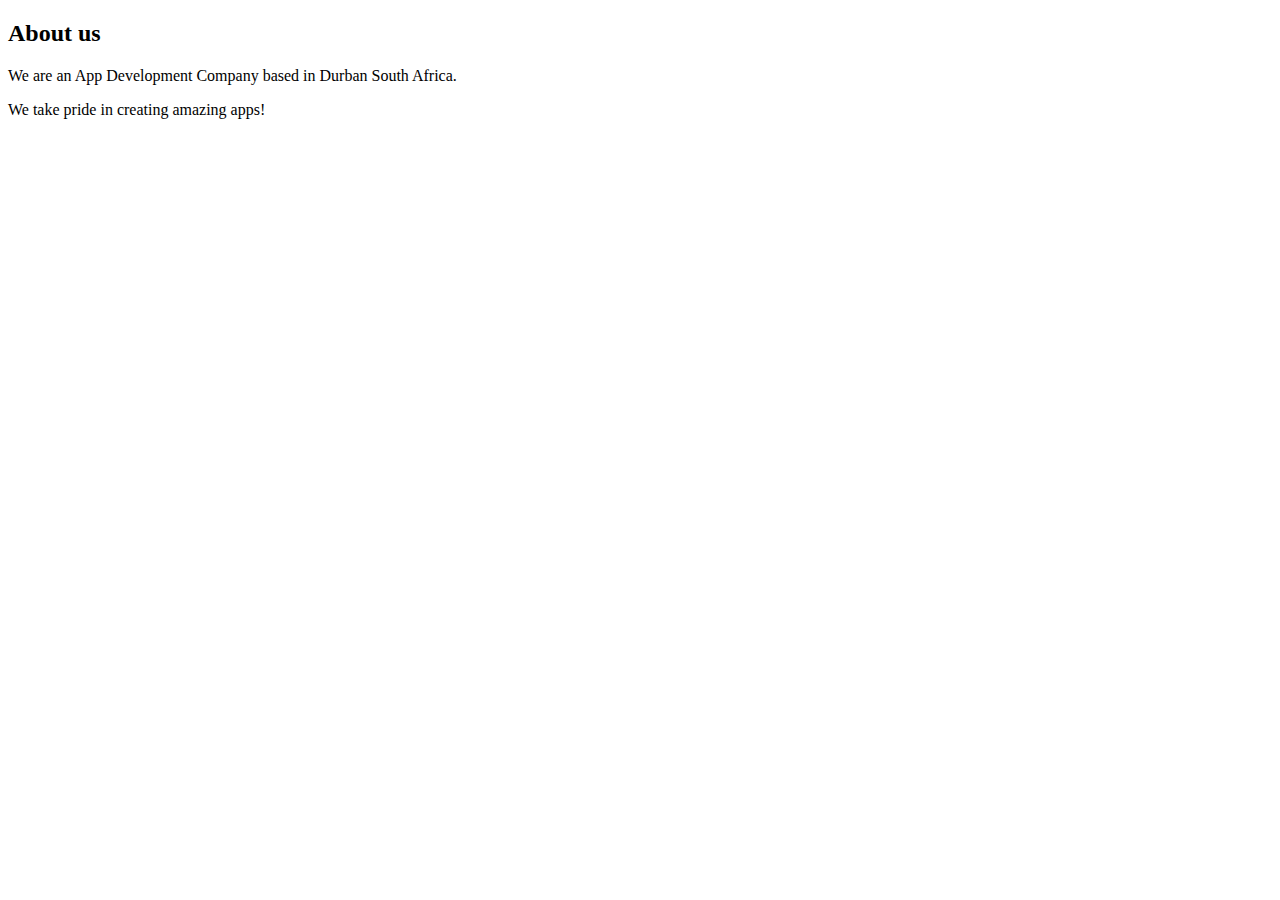
<file: about.html>
<!DOCTYPE html>
<html lang="en">
<head>
    <link rel="stylesheet" href="style.css" >
</head>
<body>
    <h2>About us</h2>
    <p>We are an App Development Company based in Durban South Africa.</p>
    <p>We take pride in creating amazing apps!</p>
    
</body>
</html>
</file>
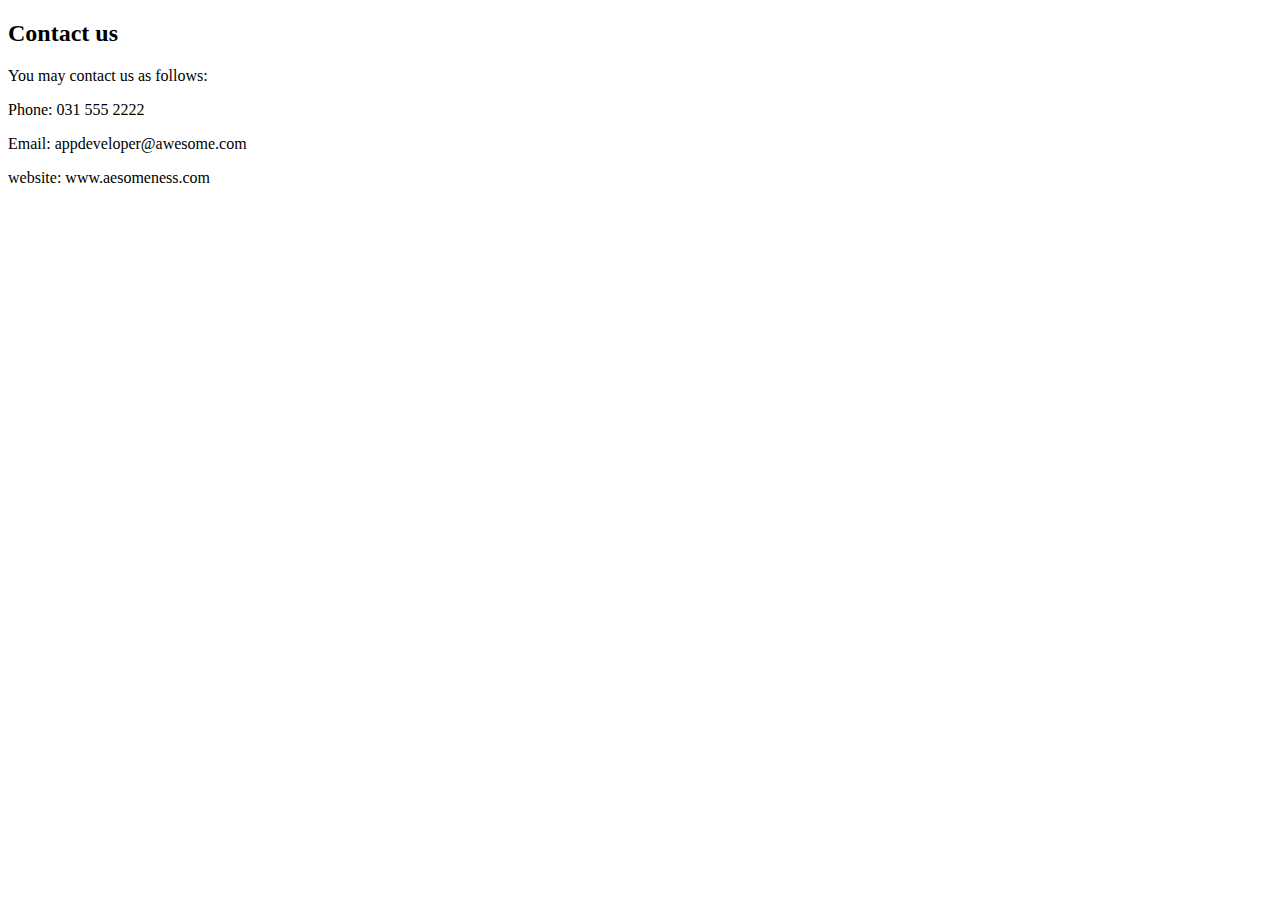
<file: contact.html>
<!DOCTYPE html>
<html lang="en">
<head>
    <link rel="stylesheet" href="style.css" >
</head>
<body>
    <h2>Contact us</h2>
    <p>You may contact us as follows:</p>
    <p>Phone: 031 555 2222</p>
    <p>Email: appdeveloper@awesome.com</p>
    <p>website: www.aesomeness.com</p>
</body>
</html>
</file>
<file: style.css>
.gallery img{
width: 100%;
}
#menu{
    width: 100%;
    height: 40px;
    background-color: cornflowerblue;
    padding-top: 12px;
}

#menu a{
    color: #ffffff;
    font-family: Helvetica, sans-serif;
    font-size: 18px;
    text-decoration: none;
    font-weight: 800;
    padding-left: 20px;
    padding-right: 20px;
}
#menu a:hover{
    color:#5077bd;
}
</file>
